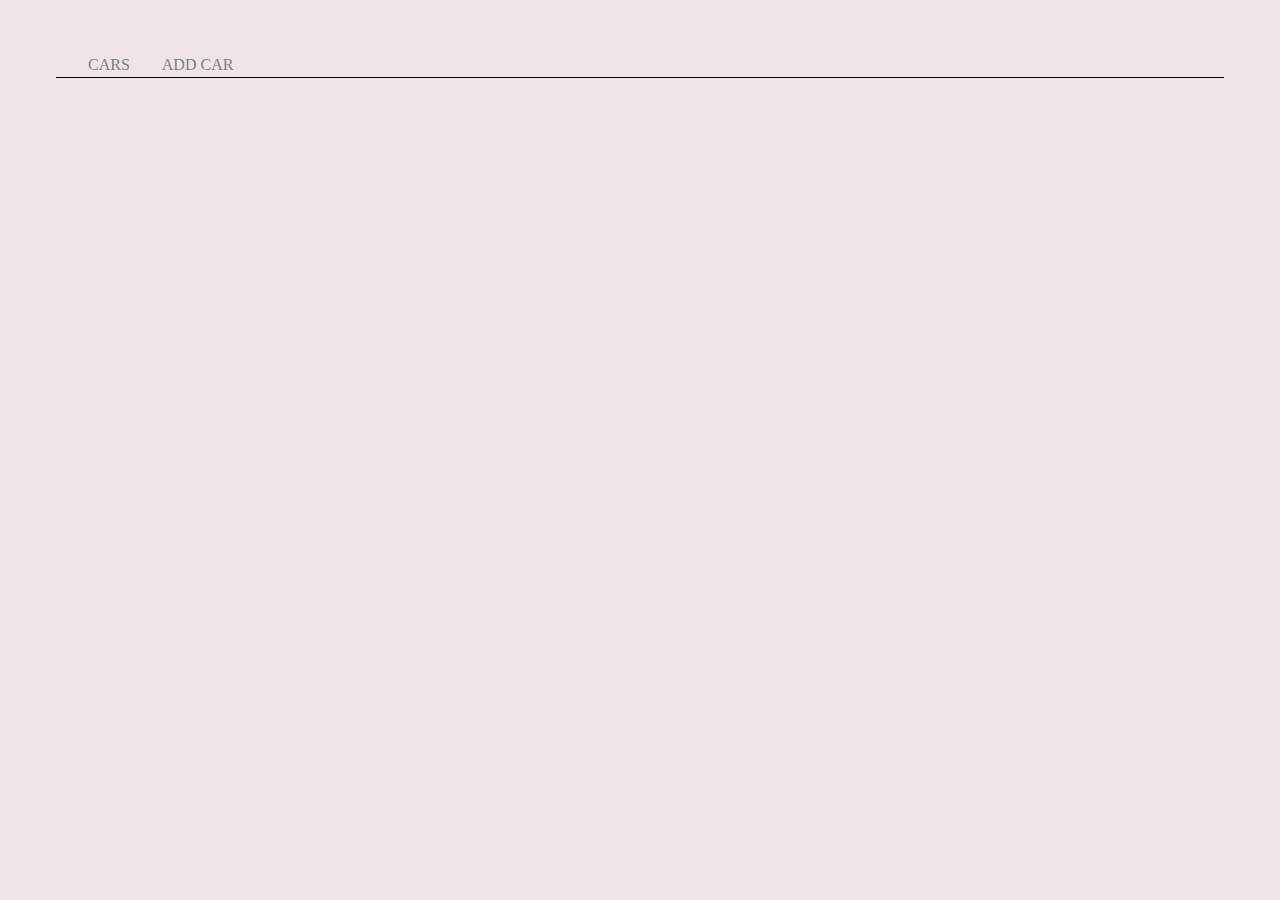
<file: index.html>
<!DOCTYPE html>
<html lang="en">
  <head>
    <meta charset="UTF-8" />
    <meta name="viewport" content="width=device-width, initial-scale=1.0" />
    <link rel="stylesheet" href="./style.css" />
    <title>CARS</title>
  </head>
  <body>
    <header>
      <a href="#">CARS</a>
      <a href="./input.html">ADD CAR</a>
    </header>
    <div id="carsWrapper" class="carsWrapper"></div>
    <div id="infoMessageBox" class="infoMessageBox"></div>

    <script src="./index.js"></script>
  </body>
</html>
</file>
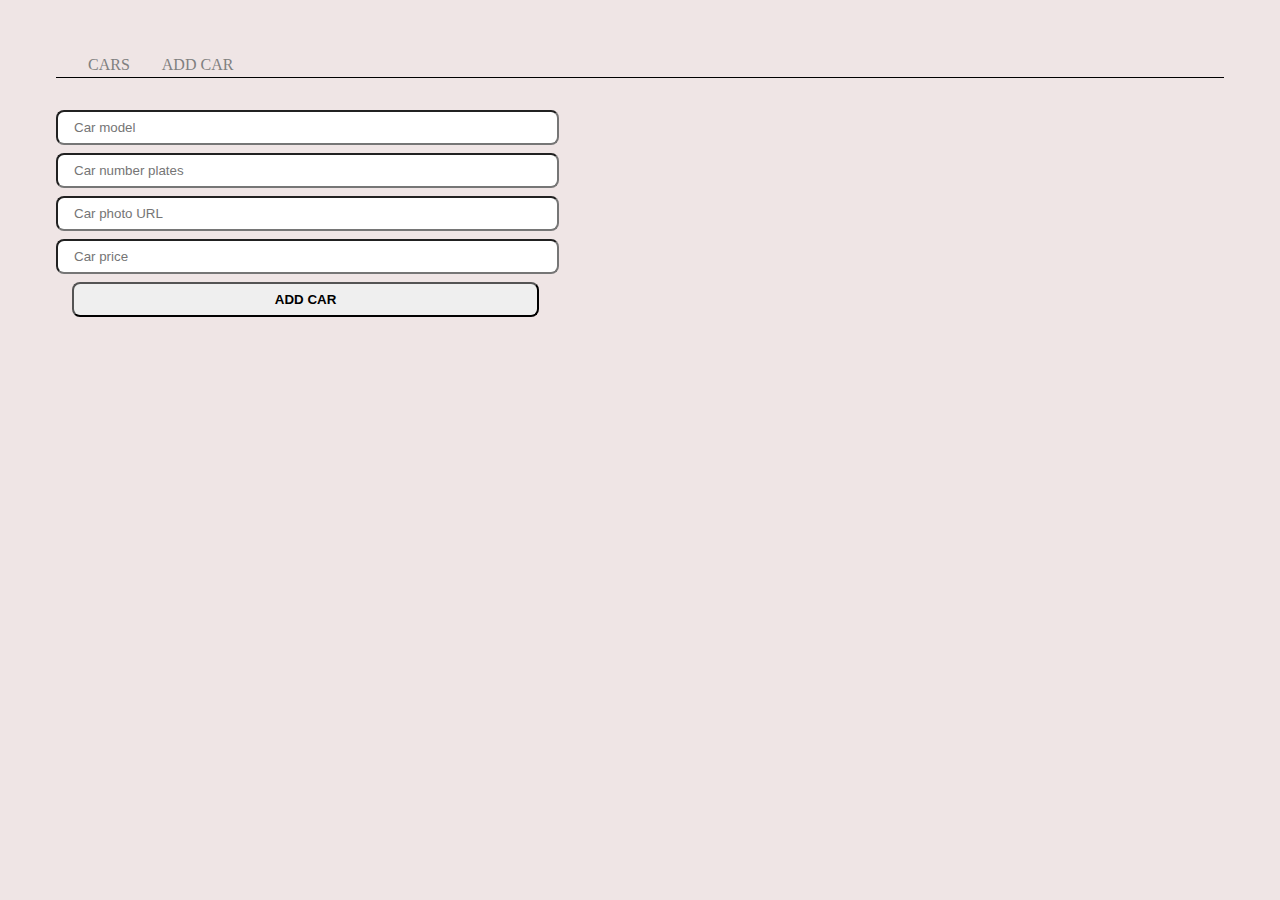
<file: input.html>
<!DOCTYPE html>
<html lang="en">
  <head>
    <meta charset="UTF-8" />
    <meta name="viewport" content="width=device-width, initial-scale=1.0" />
    <link rel="stylesheet" href="./style.css" />
    <title>CARS</title>
  </head>
  <body>
    <header>
      <a href="./index.html">CARS</a>
      <a href="#">ADD CAR</a>
    </header>
    <div id="inputsBox" class="inputsBox">
      <input type="text" id="carTitle" placeholder="Car model" />
      <input type="text" id="carNumberPlates" placeholder="Car number plates" />
      <input type="text" id="carPhotoUrl" placeholder="Car photo URL" />
      <input type="number" id="carPrice" placeholder="Car price" />
      <button id="AddBtn">ADD CAR</button>
    </div>
    <div id="infoMessage" class="infoMessage"></div>

    <script src="./inputScript.js"></script>
  </body>
</html>
</file>
<file: style.css>
body {
  background-color: rgb(239, 229, 229);
  padding: 3rem;
}
header {
  display: flex;
  border-bottom: 1px solid black;
}
header a {
  margin-left: 2rem;
  margin-bottom: 0.2rem;
  text-decoration: 0;
  color: gray;
}
header a:hover {
  color: rgb(35, 31, 31);
}
.carsWrapper {
  width: 100%;
  box-sizing: border-box;
  padding-top: 2rem;
  display: grid;
  grid-template-columns: repeat(auto-fill, minmax(300px, 1fr));
  gap: 1rem;
  justify-items: center;
}
.carUrl {
  width: 100%;
  height: 12rem;
  object-fit: cover;
}
.carWrapper {
  display: flex;
  flex-direction: column;
  box-sizing: border-box;
  width: 100%;
  border: 1px, solid, black;
  border-radius: 10px;
  background-color: rgb(213, 211, 211);
  padding: 0.5rem 1rem;
}
.carTitle {
  margin: 0;
  margin-top: 0.5rem;
}
.carNumberPlates {
  margin-top: 0.5rem;
  margin-bottom: 0.5rem;
  color: gray;
}
.delBtn {
  width: 10rem;
  margin: auto;
  padding: 0.4rem 0.5rem;
  border-radius: 0.5rem;
  background-color: red;
  font-weight: 700;
  cursor: pointer;
}
.delBtn:hover {
  background-color: black;
  color: wheat;
}
.inputsBox {
  margin-top: 2rem;
  display: flex;
  flex-direction: column;
  gap: 0.5rem;
}
.inputsBox input,
button {
  padding: 0.5rem 1rem;
  width: 40%;
  border-radius: 0.5rem;
}
.inputsBox button {
  margin-left: 1rem;
  font-weight: 700;
  cursor: pointer;
}
.inputsBox button:hover {
  background-color: gray;
}
.infoMessage {
  margin-top: 1rem;
  color: red;
}
.infoMessageBox {
  display: flex;
  align-items: center;
  justify-content: center;
  width: 100%;
  height: 30rem;
  font-size: 4rem;
  color: gray;
  text-shadow: 2px 2px 4px rgba(0, 0, 0, 0.5);
}
</file>
